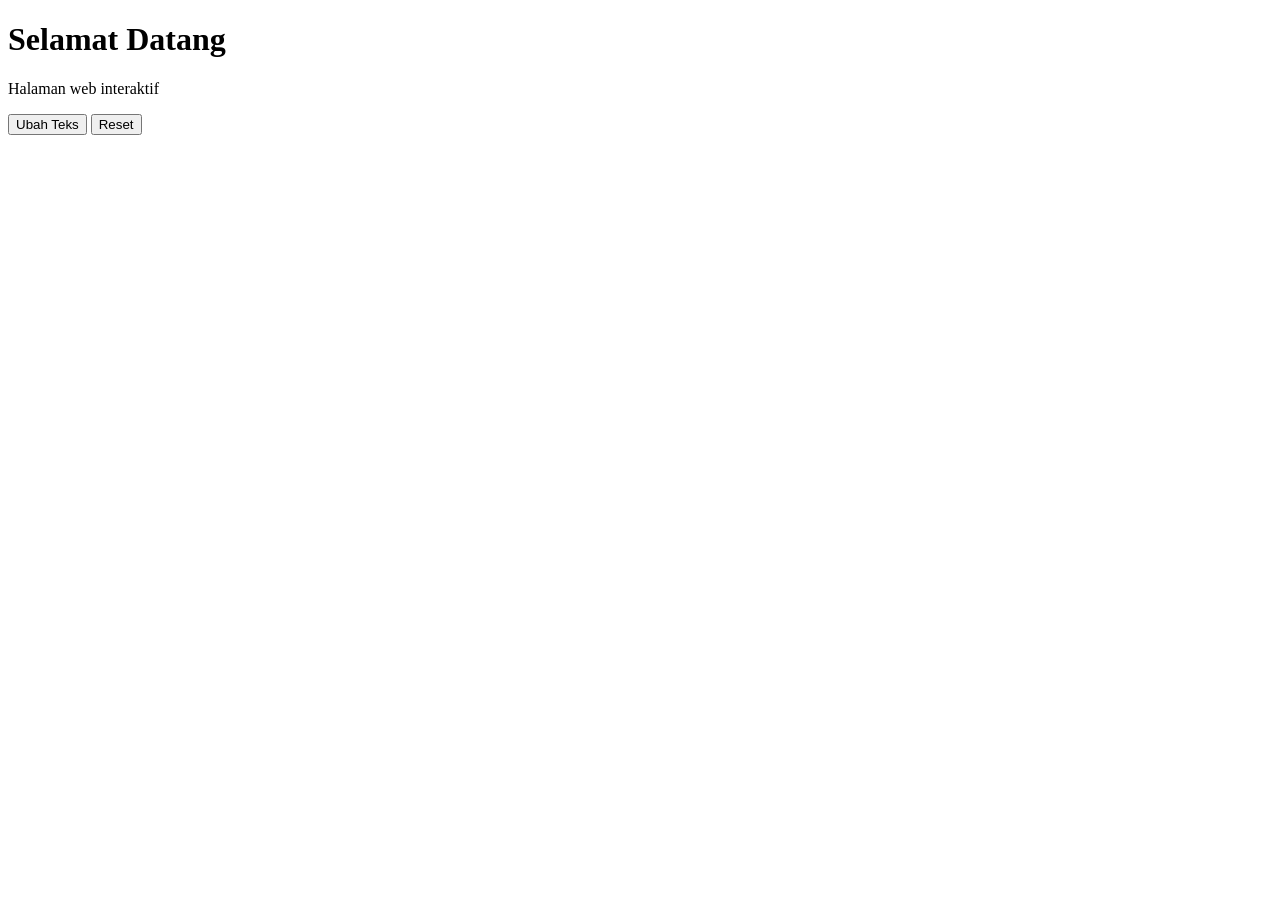
<file: Tugas Web_Alicia Indah/Pratikum 2 November 2026/index.html>
<!DOCTYPE html>
<html lang="id">
<head>
<meta charset="UTF-8">
<meta name="viewport" content="width=device-width, initial-scale=1.0">
<title>JavaScript Eksternal</title>
</head>
<body>
<h1 id="judul">Selamat Datang</h1>
<p id="deskripsi">Halaman web interaktif</p>
<button id="btnUbah">Ubah Teks</button>
<button id="btnReset">Reset</button>
<!-- Hubungkan file JS di akhir body -->
<script src="script.js"></script>
</body>
</html>
</file>
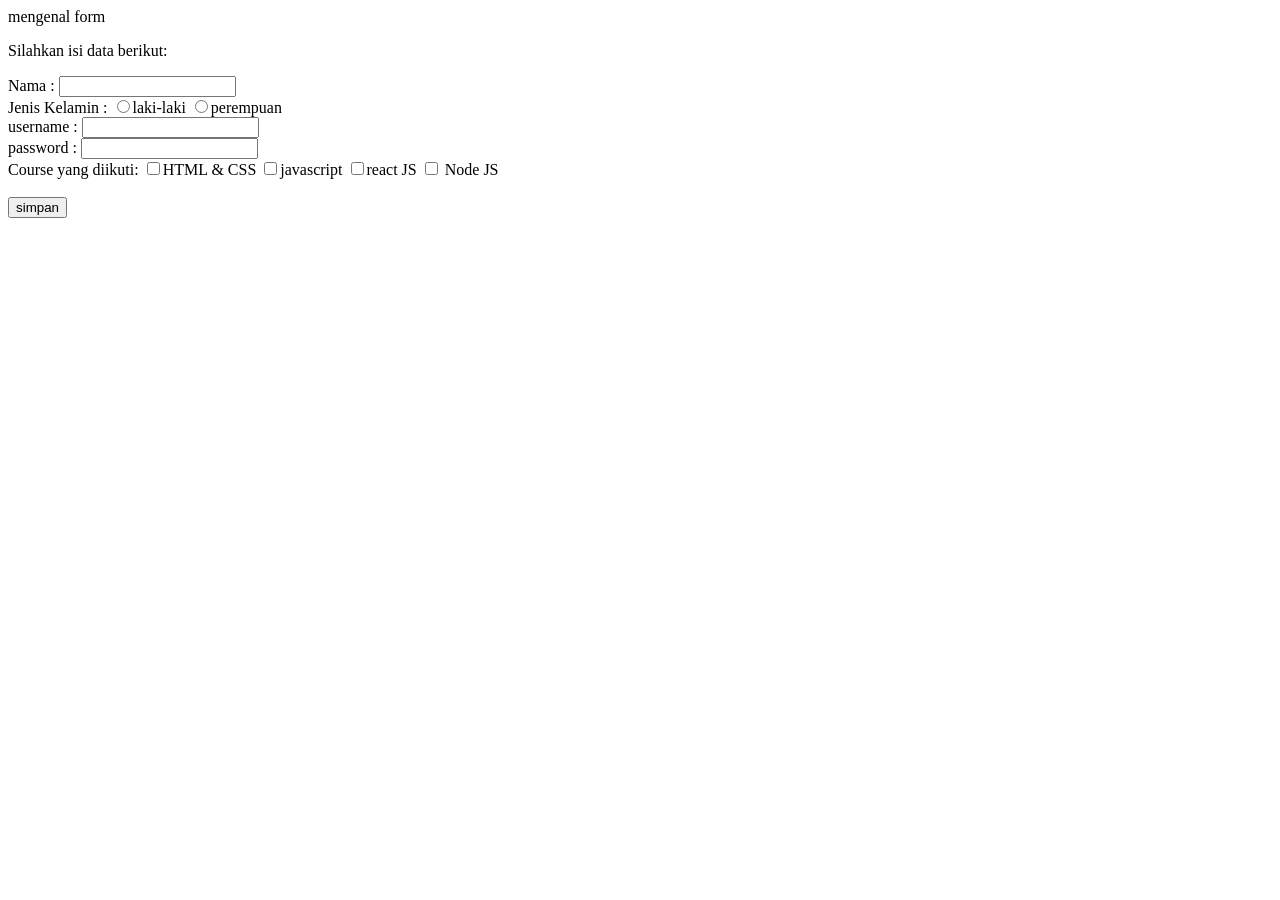
<file: Tugas Web_Alicia Indah/Pratikum 2 November 2026/form 1.html>
<DOCTYPE html>
<html lang="en">
<head>
    <tittle>mengenal form </tittle>
</head>
<meta charset ="UTF-8">
<meta name="viewport" content="width=device-width, initial-scale=1.0">
<body>

    <form action="form 1.html" method="post">
        <p>Silahkan isi data berikut:</p>
        Nama : <input type="text" name="nama"> <br/>
        Jenis Kelamin : 
              <input type="radio" name="jenkel" value="laki-laki">laki-laki
              <input type="radio" name="jenkel" value="perempuan">perempuan <br/>
        username : <input type="text" name="username"> <br/>
        password : <input type="password" name="password"> <br/>
        Course yang diikuti:
        <input type="checkbox" name="html">HTML & CSS
        <input type="checkbox" name="javascript">javascript
        <input type="checkbox" name="react">react JS
        <input type="checkbox" name="node"> Node JS <br/><br/>
        <button type="submit" name="submit" value="simpan">simpan</button>
 </form>
</body>
</html>
</file>
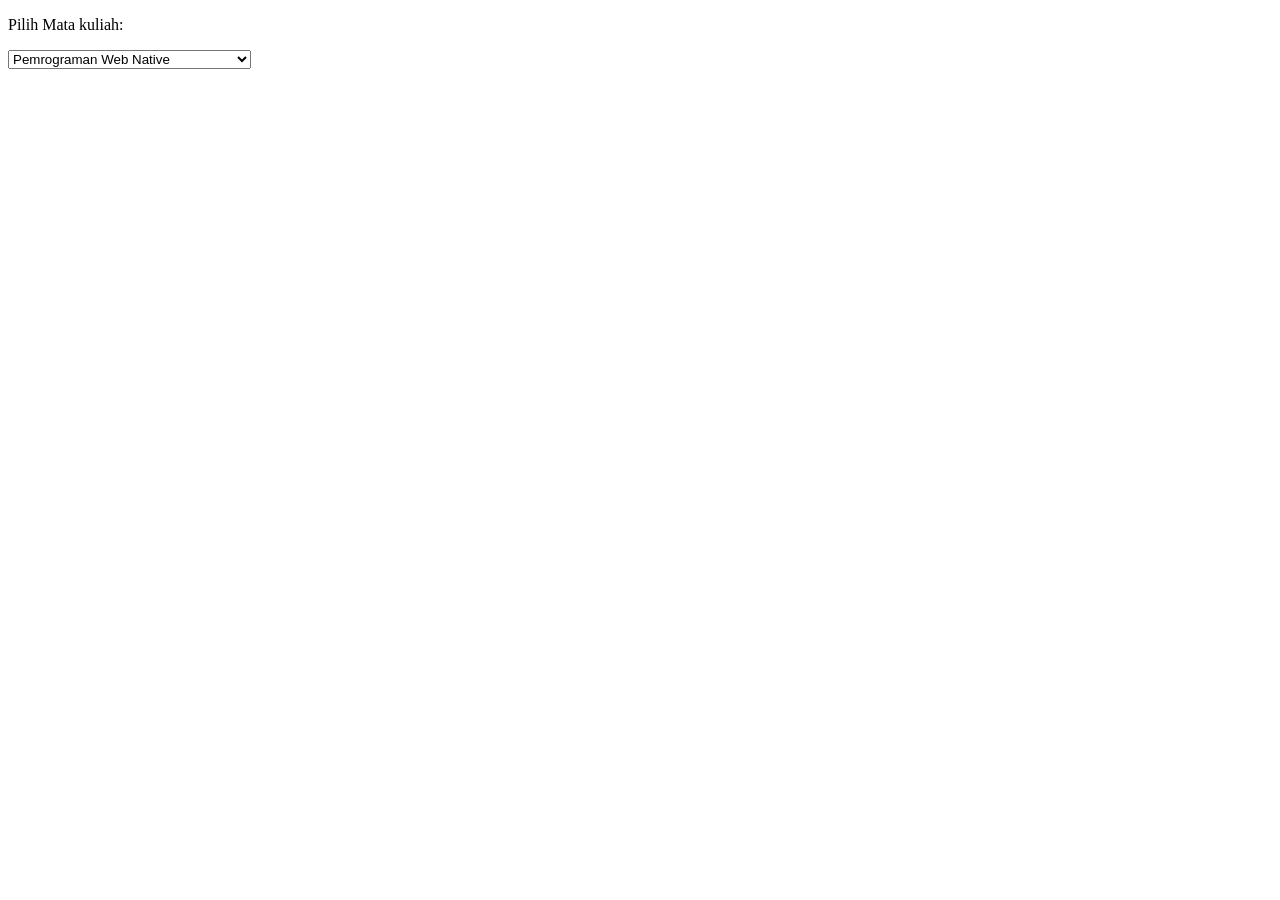
<file: Tugas Web_Alicia Indah/Pratikum 2 November 2026/form 3.html>
<!DOCTYPE html>
<html lang="en">
<head>
<meta charset="UTF-8">

<meta name="viewport" content="width=device-width, initial-
scale=1.0">

<title>Mengenal Form Lebih Lanjut</title>
<body>
<form action="form3.html" method="get">
<p>Pilih Mata kuliah:</p>
<select name="select">
<option value="web1">Pemrograman Web Native</option>
<option value="web2">Pemrograman Web Framework</option>
<option value="Mobile1">Pemrograman Mobile Native</option>
<option value="Mobile2">Pemrograman Mobile Lintas
Platform</option>
</form>
</body>
</html>
</file>
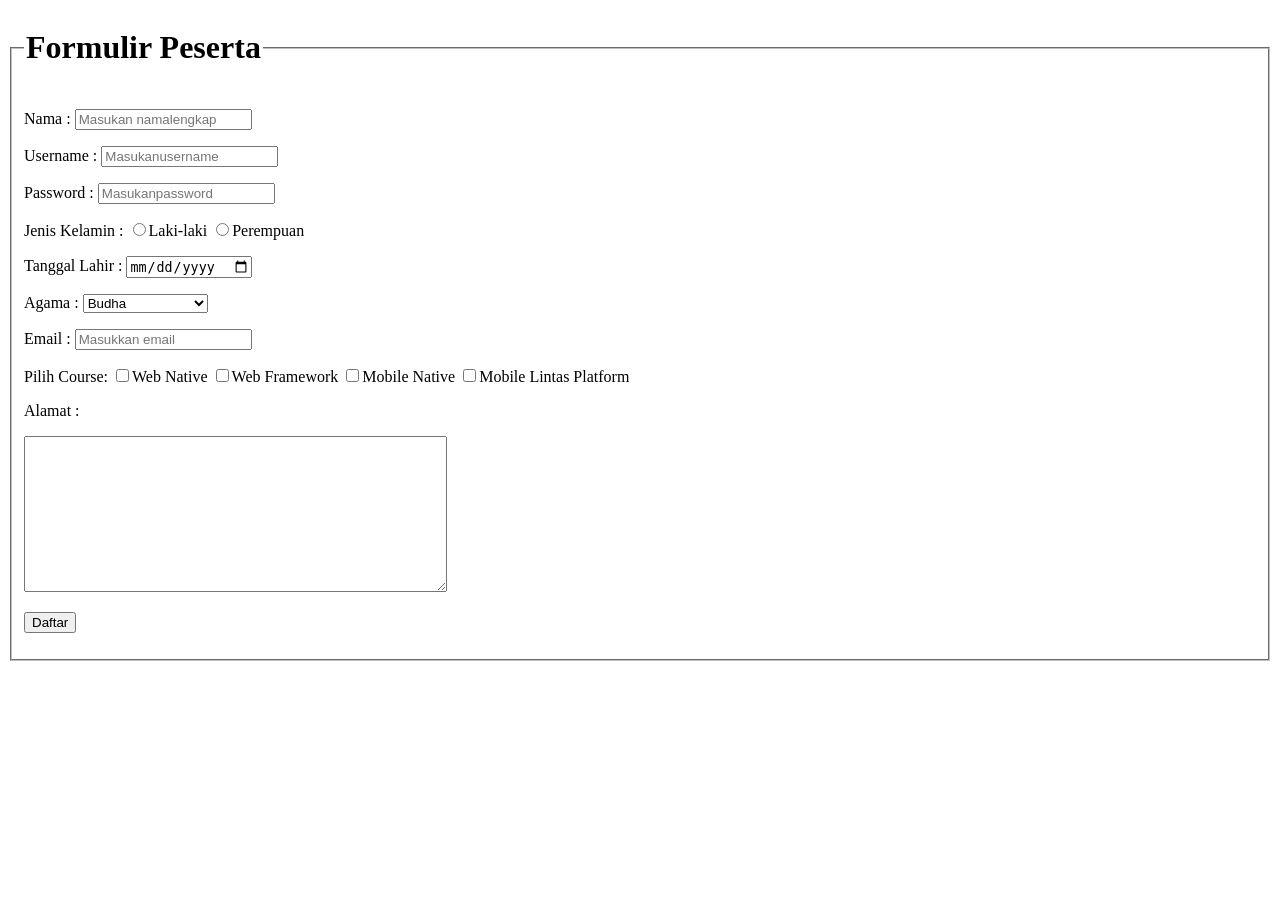
<file: Tugas Web_Alicia Indah/Pratikum 2 November 2026/form 4.html>
<!DOCTYPE html>
<html lang="en">
<head>
<meta charset="UTF-8">

<meta name="viewport" content="width=device-width, initial-
scale=1.0">

<title>Form Biodata</title>
<body>
<form action="form4.html" method="POST">
<fieldset>
<legend><h1>Formulir Peserta </h1> </legend>
<p>
<label>Nama :</label>
<input type="text" name="nama" placeholder="Masukan nama
lengkap">
</p>
<p>
<label>Username :</label>
<input type="text" name="username" placeholder="Masukan
username">
</p>
<p>
<label>Password :</label>
<input type="text" name="password" placeholder="Masukan
password">
</p>
<p>
<label>Jenis Kelamin :</label>
<input type="radio" name="jenkel" value="laki-laki">Laki-laki
<input type="radio" name="jenkel" value="perempuan">Perempuan
</p>
<p>
<label>Tanggal Lahir :</label>
<input type="date" name="tanggal">
</p>
<p>
<label>Agama :</label>
<select name="agama">
<option value="budha">Budha</option>
<option value="hindu">Hindu</option>
<option value="islam">Islam</option>
<option value="katholik">Kristen Katholik</option>
<option value="protestan">Kristen Protestan</option>
</select>
</p>
<p>
<label>Email :</label>

<input type="email" name="email" placeholder="Masukkan email">
</p>
<p>
<label>Pilih Course:</label>
<input type="checkbox" name="web native">Web Native
<input type="checkbox" name="web framework">Web Framework
<input type="checkbox" name="mobile native">Mobile Native
<input type="checkbox" name="web lintas platform">Mobile
Lintas Platform
</p>
<p>
<p>Alamat :</p>
<textarea name="alamat"cols="50" rows="10"></textarea>
</p>
<p>
<input type="submit" name="submit" value="Daftar">
</p>
</fieldset>
</form>
</body>
</html>
</file>
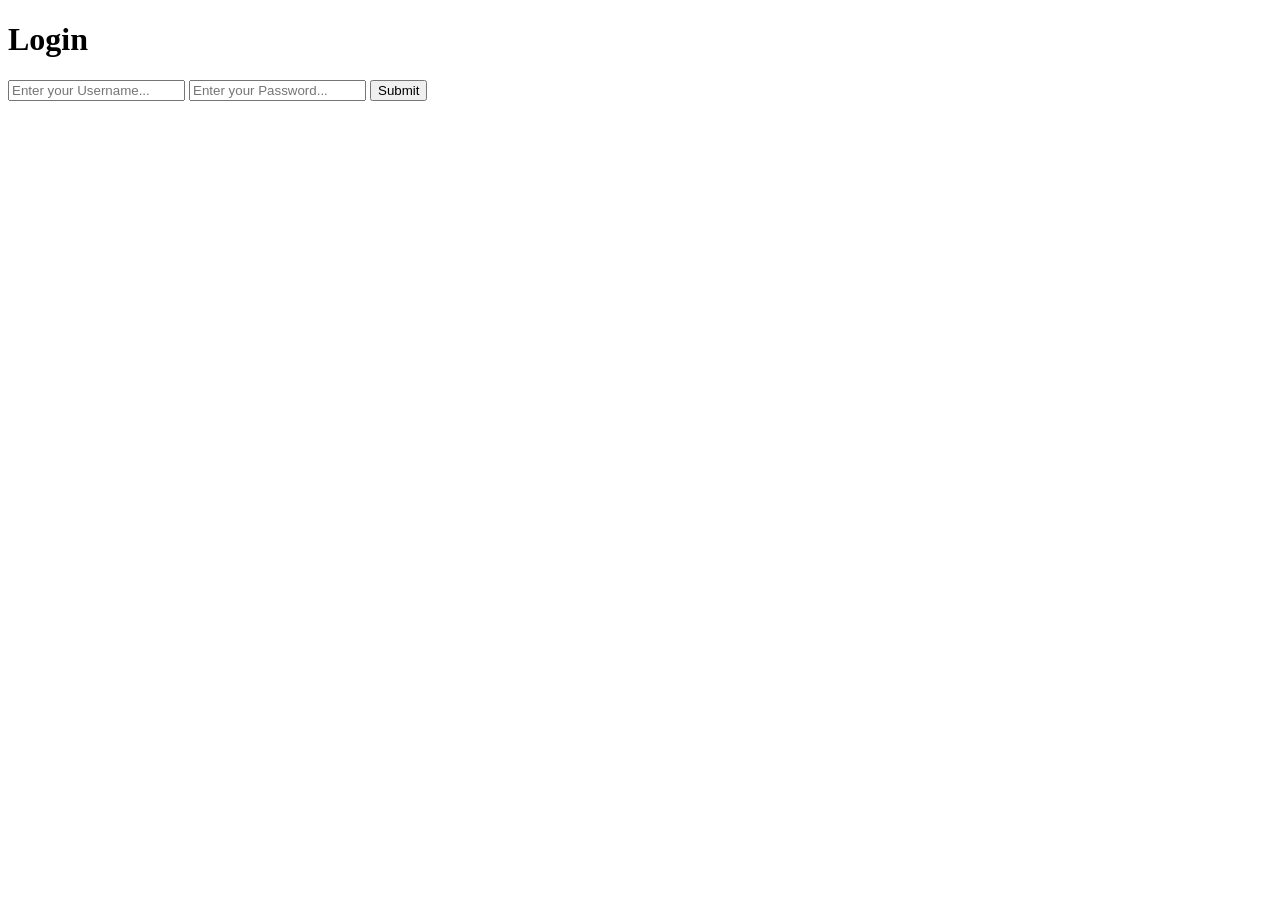
<file: Tugas Web_Alicia Indah/Pratikum 2 November 2026/form JS.html>
<!DOCTYPE html>
<html lang="en">
<head>
<meta charset="UTF-8">

<meta name="viewport" content="width=device-width, initial-
scale=1.0">

<title>Mengenal Form Nusantech Academy</title>
<style>
#alamat{
font-size: 10px;
color: red;
font-style: normal;
}
</style>
<body>
<form action="" id="loginForm">
<h1>Login</h1>
<input type="text" id="username" class="form-control"
placeholder="Enter your Username...">
<input type="password" id="password" class="form-control"
placeholder="Enter your Password...">
<button type="submit">Submit</button>
</form>
</body>
<script type="text/javascript">
let loginForm = document.getElementById("loginForm");
loginForm.addEventListener("submit", (e) => {
e.preventDefault();
let username = document.getElementById("username");
let password = document.getElementById("password");
if (username.value == "" || password.value == "") {
alert("Ensure you input a value in both fields!");
} else {
// perform operation with form input
alert("This form has been successfully submitted!");

console.log(
`This form has a username of ${username.value} and password
of ${password.value}`
);
username.value = "";
password.value = "";
}
});
</script>
</html>
</file>
